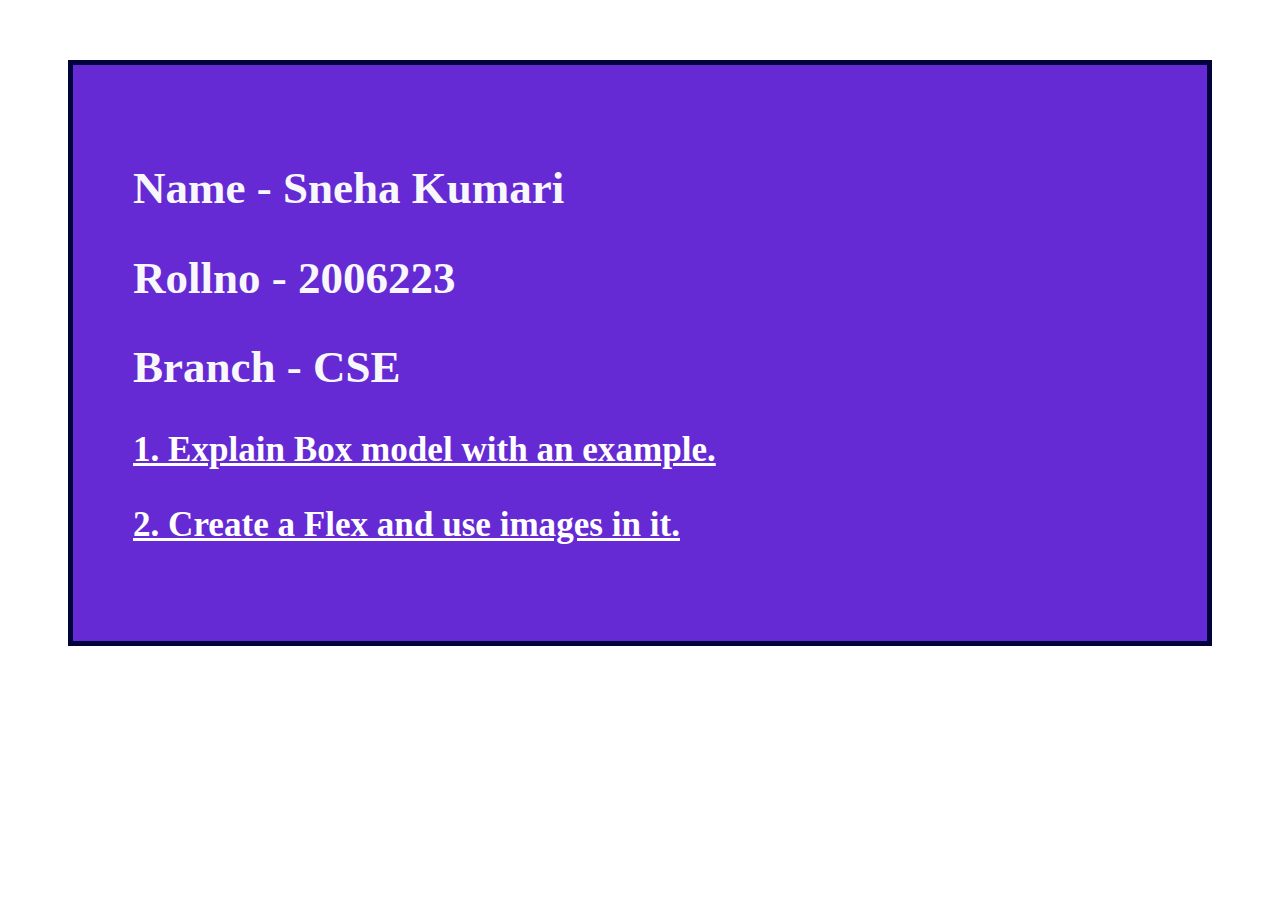
<file: index.html>
<!DOCTYPE html>
<html lang="en">
<head>
    <meta charset="UTF-8">
    <meta http-equiv="X-UA-Compatible" content="IE=edge">
    <meta name="viewport" content="width=device-width, initial-scale=1.0">
    <title>CSL3403_ASSIGNMENT_Flex_Box-model</title>
    <style>
        .container{
            border: 5px solid rgb(2, 3, 58);
            margin: 2em;
            padding: 2em;
            background-color: rgb(101, 42, 211);
            color: rgb(248, 248, 252);
            font-size: 30px;
        }
        .info a{
            color: white;
        }
    </style>
</head>
<body>
    <div class="container">
        <div class="info">
            <h2>Name - Sneha Kumari</h2>
            <h2>Rollno - 2006223</h2>
            <h2>Branch - CSE</h2>
        </div>
        <div class="info">
            <h3><a href="box-model.html">1. Explain Box model with an example.</a></h3>
            <h3><a href="Flex.html">2. Create a Flex and use images in it.</a></h3>  
        </div>
    </div>
</html>
</file>
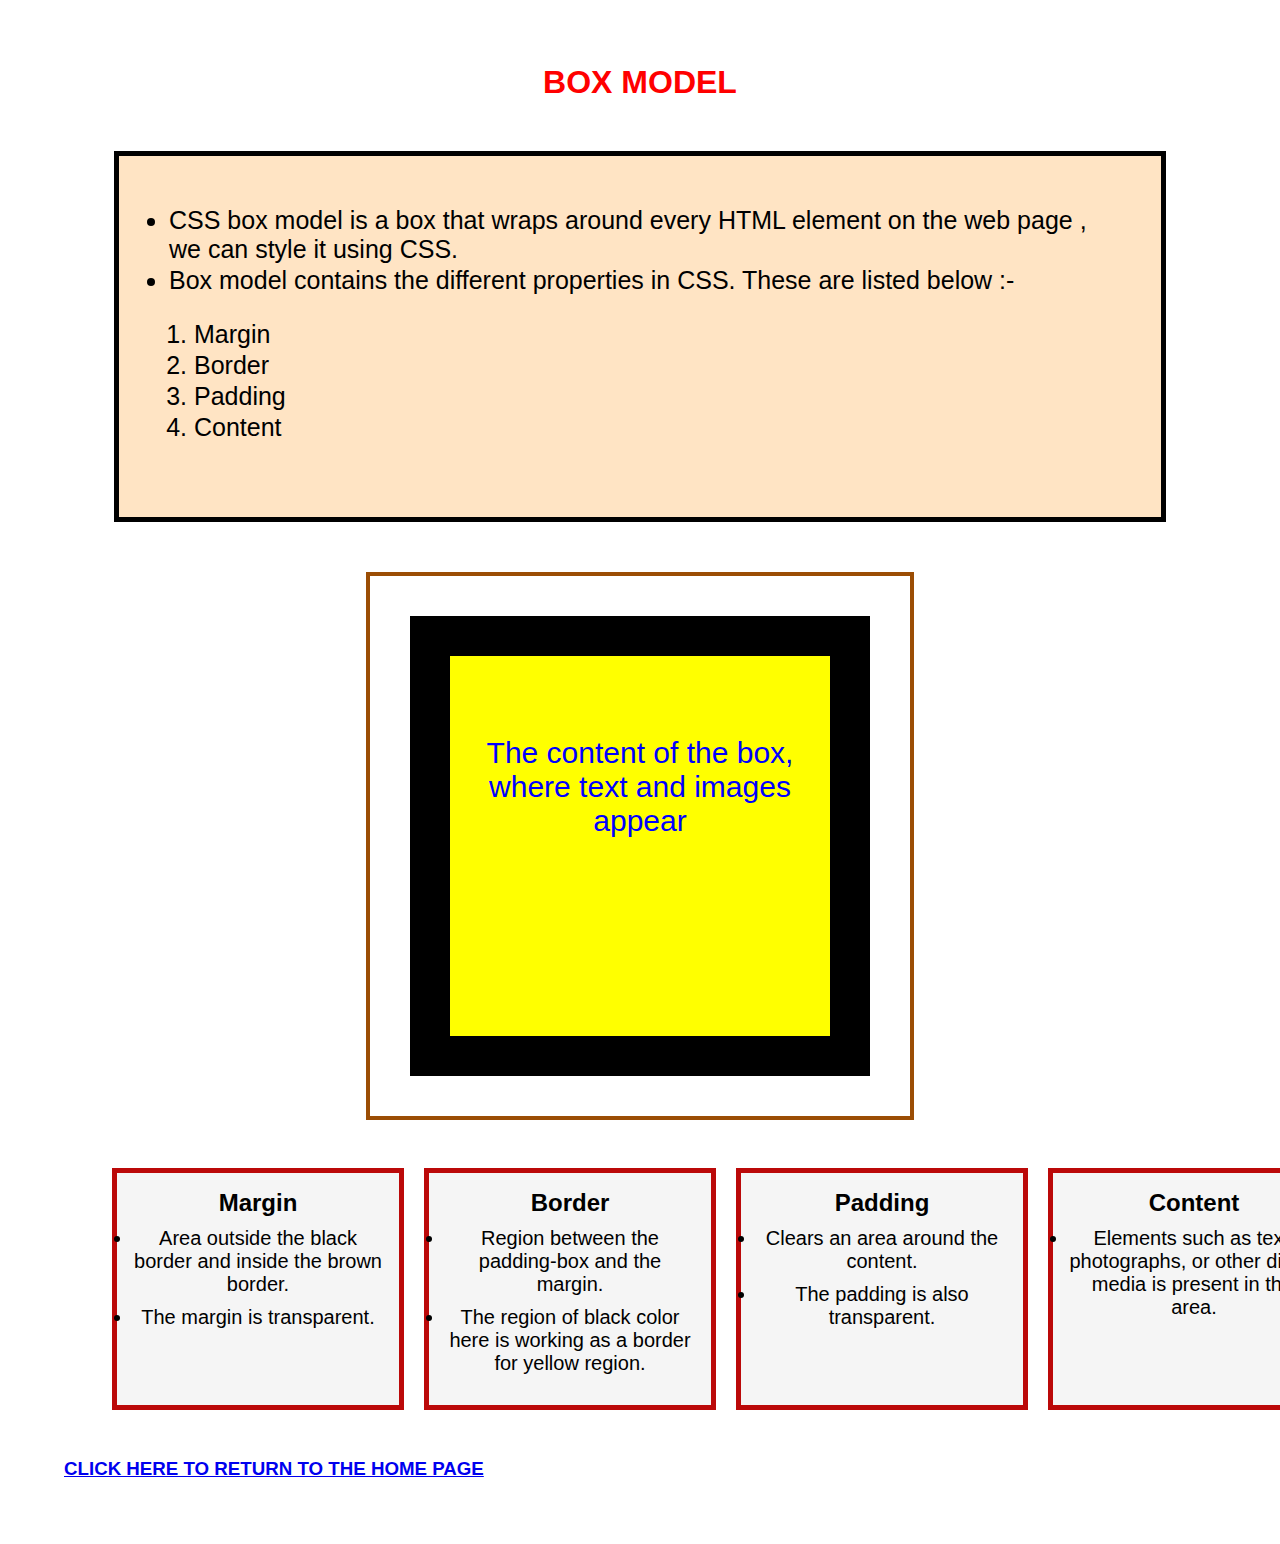
<file: box-model.html>
<!DOCTYPE html>
<html lang="en">
<head>
    <meta charset="UTF-8">
    <meta http-equiv="X-UA-Compatible" content="IE=edge">
    <meta name="viewport" content="width=device-width, initial-scale=1.0">
    <title>BOX MODEL</title>
    <link rel="stylesheet" href="style.css">
</head>
<body>
    <h1>BOX MODEL</h1>
    <ul>
        <li>CSS box model is a box that wraps around every HTML element on the web page , we can style it using CSS.</li>
        <li>Box model contains the different properties in CSS. These are listed below :-</li>
        <ol>
            <li>Margin</li>
            <li>Border</li>
            <li>Padding</li>
            <li>Content</li>
        </ol>
    </ul>
    <div class="box-model">
        <div class="margin">
            <div class="border" >
                <div class="padding">
                    <div class="content">
                        <p>The content of the box, where text and images appear</p>
                    </div>
                </div>
            </div>
        </div>
    </div>
    <div class="boxes">
        <div class="box">
            <h2>Margin</h2>
            <p>
                <li>Area outside the black border and inside the brown border. </li>
                <li>The margin is transparent.</li>
            </p>
        </div>
        <div class="box">
            <h2>Border</h2>
            <p>
                <li>Region between the padding-box and the margin.</li>
                <li>The region of black color here is working as a border for yellow region.</li>
            </p>
            
        </div>
        <div class="box">
            <h2>Padding</h2>
            <p>
                <li>Clears an area around the content.</li>
                <li>The padding is also transparent.</li>
            </p>
        </div>
        <div class="box">
            <h2>Content</h2>
            <p>
                <li>Elements such as text, photographs, or other digital media is present in this area.</li>
            </p>
        </div>
    </div>
    <a href="index.html"><h3>CLICK HERE TO RETURN TO THE HOME PAGE</h3></a>
</body>
</html>
</file>
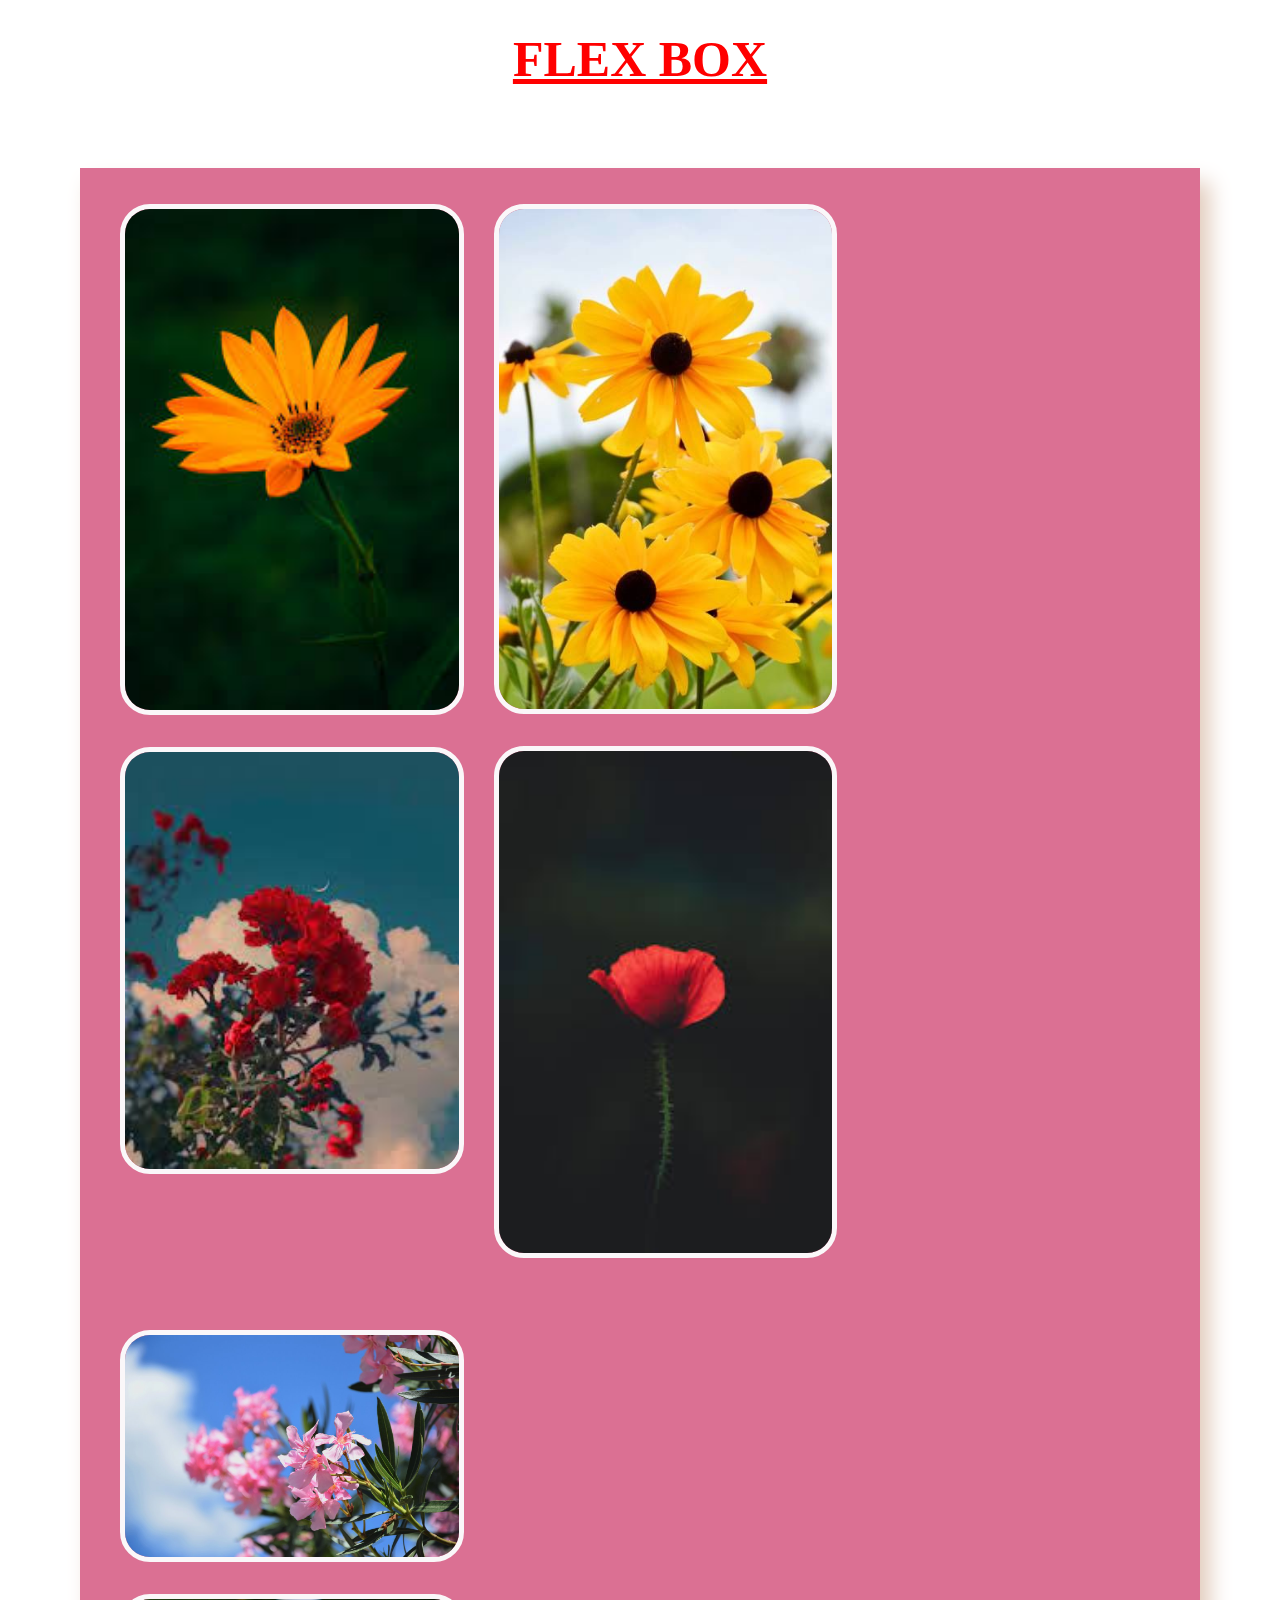
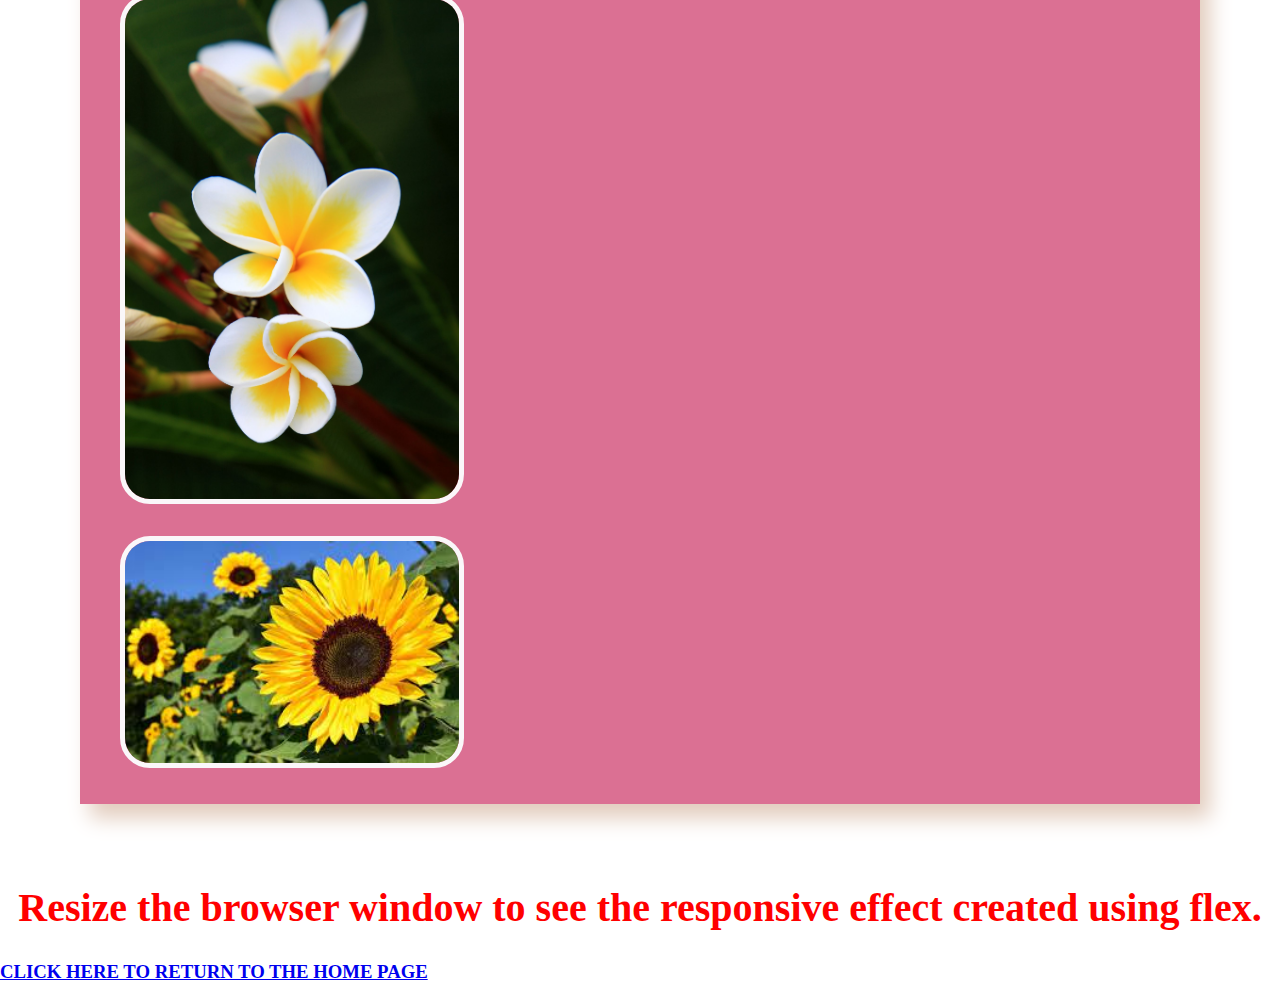
<file: Flex.html>
<!DOCTYPE html>
<html lang="en">
<head>
    <meta charset="UTF-8">
    <meta http-equiv="X-UA-Compatible" content="IE=edge">
    <meta name="viewport" content="width=device-width, initial-scale=1.0">
    <title>FLEX BOX</title>
    <link rel="stylesheet" href="style2.css">
</head>
<body>
    <h1>FLEX BOX</h1>
    <div class="flex-container">
        <div class="flex-row-container">
            <img src="images/flower1.jfif" alt="">
            <img src="images/flower2.jfif" alt="">
        </div>
        <div class="flex-row-container">
            <img src="images/flower6.jpg" alt="">
            <img src="images/flower4.jfif" alt="">
        </div>
        <div class="flex-row-container">
            <img src="images/flower5.jpg" alt="">
            <img src="images/flower7.jpg" alt="">
            <img src="images/flower3.jfif" alt="">
        </div>
    </div>
    <h2>Resize the browser window to see the responsive effect created using flex.</h2>
    <a href="index.html"><h3>CLICK HERE TO RETURN TO THE HOME PAGE</h3></a>
</body>
</html>
</file>
<file: style.css>
*{
    padding: 0;
    margin: 0;
}
body{
    align-items: center;
    font-family: sans-serif;
    margin: 2em;
    padding: 2em;
}
ul{
    font-size: 25px;
    border: 5px solid black;
    margin: 2em;
    padding: 2em;
    background-color: bisque;
}
ul li{
    color:black;
    margin-bottom: 2px;
}
ol{
    margin: 1em;
    
}
h1{
    text-align: center;
    color: red;
}
.box-model{
    margin: auto;
    width: 500px;
    height: 500px;
    border: 4px solid rgb(155, 77, 4);
    align-items: center;
    padding: 20px 20px 20px 20px;
}
.box-model .margin{
    background-color: white;
    align-items: center;
    width: 440px;
    height: 440px;
    margin: 20px 20px 20px 20px;
}
.box-model .margin .border{
    background-color:black;
    width: 420px;
    height: 420px;
    align-items: center;
    padding: 20px 20px 20px 20px;
}
.box-model .margin .border .padding{
    background-color:yellow;
    width: 380px;
    height: 380px;
    margin: 20px 20px 20px 20px;
    align-items: center;
}
.box-model .margin .border .padding .content{
    font-size: 30px;
    color: blue;
    padding: 80px 20px 50px 20px;
    text-align: center;
}
.boxes{
    align-items: center;
    display: grid;
    grid-template-columns: 1fr 1fr 1fr 1fr;
    grid-gap: 20px;
    width: auto;
    padding: 1em;
    margin: 2em;
}
.box {
    width: 250px;
    height: 200px;
    text-align: center;
    border: 5px solid rgb(187, 9, 9);
    background-color: whitesmoke;
    padding: 1em;
}
.boxes .box li{
    margin-top: 10px;
    font-size: 20px;
}
</file>
<file: style2.css>
*{
    padding: 0;
    margin: 0;
}
h1{
    text-align: center;
    color: red;
    font-size: 50px;
    text-decoration: underline;
    margin-top: 30px;
}
h2{
    text-align: center;
    color: red;
    font-size: 40px;
    margin-bottom: 30px;
}
.flex-container {
    margin: 5em;
    background-color: palevioletred;
    box-shadow: 10px 14px 20px 0px rgba(226,204,189,1);
    display: flex;
    flex-wrap: wrap;
    padding: 0 4px;
}
.flex-row-container{
    flex: 30%;
    max-width: 30%;
    padding: 20px 20px;
}
.flex-row-container img{
    margin: 1em;
    border: 5px solid rgb(250, 247, 249);
    border-radius: 30px;
    vertical-align: middle;
    width: 100%;
}
@media screen and (max-width: 800px) {
    .flex-row-container{
      flex: 50%;
      max-width: 50%;
    }
}
@media screen and (max-width: 600px) {
    .flex-row-container{
      flex: 100%;
      max-width: 100%;
    }
}
</file>
